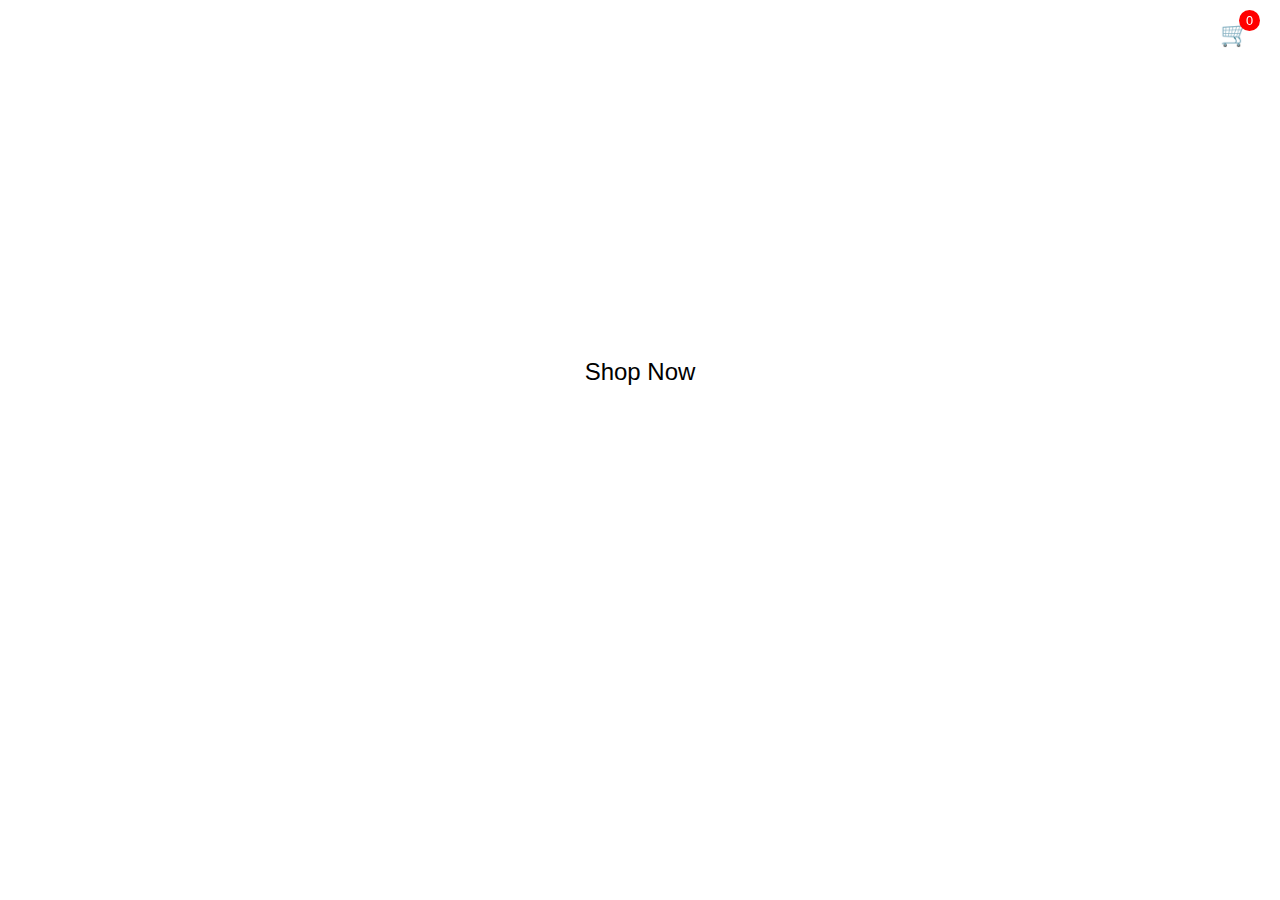
<file: index.html>
<!DOCTYPE html>
<html lang="en">
<head>
  <meta charset="UTF-8" />
  <meta name="viewport" content="width=device-width, initial-scale=1" />
  <title>Carved3d</title>
  <style>
    body {
      margin: 0;
      font-family: sans-serif;
      background: url('https://th.bing.com/th/id/R.47aef9ca65a4dfc474e19d99426224bb?rik=bWCBGFR0n8%2bSFw&riu=http%3a%2f%2fwallup.net%2fwp-content%2fuploads%2f2016%2f03%2f10%2f326350-landscape-night-winter-snow.jpg&ehk=BEofz4A7%2fU6zM5zoBhHLF%2fktpPWk3jhg49ky3MLvBe4%3d&risl=1&pid=ImgRaw&r=0') center/cover no-repeat fixed;
      color: white;
      text-align: center;
    }

    header {
      padding: 30px;
      font-size: 2.5rem;
      font-weight: bold;
    }

    .main-title {
      font-size: 4rem;
      margin-top: 50px;
    }

    .description {
      margin: 20px auto;
      max-width: 600px;
      font-size: 1.2rem;
    }

    .shop-button {
      margin-top: 30px;
      padding: 15px 40px;
      font-size: 1.5rem;
      background: #fff;
      color: #000;
      border: none;
      border-radius: 10px;
      cursor: pointer;
    }

    .popup, .cart-popup, #checkoutModal {
      display: none;
      position: fixed;
      top: 50%;
      left: 50%;
      transform: translate(-50%, -50%);
      background: white;
      color: black;
      padding: 30px;
      border-radius: 20px;
      box-shadow: 0 0 30px rgba(0,0,0,0.5);
      z-index: 10;
      width: 90%;
      max-width: 500px;
    }

    .popup .close, .cart-popup .close, #checkoutModal .close {
      position: absolute;
      top: 10px;
      right: 15px;
      font-size: 20px;
      cursor: pointer;
    }

    .snowboard-outline {
      margin: 20px auto;
      width: 200px;
      height: 500px;
      background: gray;
      border-radius: 100px;
      position: relative;
      background-blend-mode: multiply;
    }

    .color-wheel, .pattern-color, .pattern-select {
      margin: 10px auto;
      display: block;
    }

    .finish-btn {
      margin-top: 20px;
      padding: 10px 30px;
      font-size: 1rem;
      background: #000;
      color: #fff;
      border: none;
      border-radius: 10px;
      cursor: pointer;
    }

    .cart-icon {
      position: fixed;
      top: 20px;
      right: 30px;
      font-size: 1.5rem;
      cursor: pointer;
    }

    .cart-icon span {
      background: red;
      color: white;
      border-radius: 50%;
      padding: 3px 7px;
      font-size: 0.8rem;
      position: absolute;
      top: -10px;
      right: -10px;
    }

    .item-preview {
      margin: 10px auto;
      width: 100px;
      height: 250px;
      border-radius: 100px;
      background: gray;
    }

    #checkoutModal input {
      width: 90%;
      margin: 10px auto;
      padding: 10px;
      display: block;
      border-radius: 6px;
      border: 1px solid #ccc;
      font-size: 1rem;
    }

    #checkoutModal .finish-btn {
      margin-top: 20px;
      background: #28a745;
      color: white;
      font-size: 1.2rem;
      cursor: pointer;
      opacity: 0.6;
      pointer-events: none;
    }

    #checkoutModal .finish-btn.enabled {
      opacity: 1;
      pointer-events: auto;
    }
  </style>
</head>
<body>
  <div class="cart-icon" onclick="openCart()">
    🛒<span id="cart-count">0</span>
  </div>

  <header>Carved3d</header>
  <div class="main-title">Carved3d</div>
  <div class="description">Design your own custom mini snowboard. Choose colors, patterns, and make it yours!</div>
  <button class="shop-button" onclick="openPopup()">Shop Now</button>

  <!-- Design Popup -->
  <div class="popup" id="popup">
    <div class="close" onclick="closePopup()">✕</div>
    <h2>Shop</h2>
    <div class="snowboard-outline" id="snowboardPreview"></div>
    <label>Base Color</label>
    <input type="color" class="color-wheel" id="baseColor" value="#c82d2d" />
    <label>Pattern</label>
    <select class="pattern-select" id="patternSelect">
      <option value="none">None</option>
      <option value="stripes">Stripes</option>
      <option value="dots">Dots</option>
      <option value="gradient">Gradient</option>
      <option value="checker">Checker</option>
      <option value="waves">Waves</option>
      <option value="hex">Hexagons</option>
    </select>
    <label>Pattern Color</label>
    <input type="color" class="pattern-color" id="patternColor" value="#00f6fa" />
    <button class="finish-btn" onclick="finishDesign()">Finish</button>
  </div>

  <!-- Cart Popup -->
  <div class="cart-popup" id="cartPopup">
    <div class="close" onclick="closeCart()">✕</div>
    <h2>Your Cart</h2>
    <div id="cartItems"></div>
    <p>Total: $<span id="totalPrice">0.00</span></p>
    <button class="finish-btn" id="openCheckoutBtn" disabled>Checkout</button>
  </div>

  <!-- Checkout Modal -->
  <div class="popup" id="checkoutModal">
    <div class="close" onclick="closeCheckout()">✕</div>
    <h2>Checkout</h2>
    <input type="text" id="cardNumber" placeholder="Card Number" />
    <input type="text" id="cvv" placeholder="CVV" maxlength="4" />
    <input type="text" id="expiration" placeholder="Expiration (MM/YY)" maxlength="5" />
    <input type="text" id="nameOnCard" placeholder="Name on Card" />
    <input type="email" id="email" placeholder="Email" />
    <input type="text" id="billingAddress" placeholder="Billing Address" />
    <button class="finish-btn" id="payBtn" disabled>Pay $0.00</button>
  </div>

  <script>
    let cart = [];

    const baseColorInput = document.getElementById("baseColor");
    const patternSelect = document.getElementById("patternSelect");
    const patternColorInput = document.getElementById("patternColor");
    const snowboardPreview = document.getElementById("snowboardPreview");

    function openPopup() {
      document.getElementById("popup").style.display = "block";
      updatePreview();
    }

    function closePopup() {
      document.getElementById("popup").style.display = "none";
    }

    function openCart() {
      if (cart.length === 0) {
        alert("Your cart is empty!");
        return;
      }
      document.getElementById("cartPopup").style.display = "block";
      updateCart();
    }

    function closeCart() {
      document.getElementById("cartPopup").style.display = "none";
    }

    function finishDesign() {
      const base = baseColorInput.value;
      const pattern = patternSelect.value;
      const patternColor = patternColorInput.value;

      cart.push({ base, pattern, patternColor });
      document.getElementById("cart-count").innerText = cart.length;
      closePopup();
      updateCart();
      document.getElementById("openCheckoutBtn").disabled = false;
    }

    function updateCart() {
      const cartItems = document.getElementById("cartItems");
      const total = document.getElementById("totalPrice");
      cartItems.innerHTML = "";

      cart.forEach((item, index) => {
        const patternBG = getPattern(item.pattern, item.patternColor);
        const bgImage = patternBG === "none" ? "none" : patternBG;

        const div = document.createElement("div");
        div.innerHTML = `
          <div class="item-preview" style="
            background-image: ${bgImage};
            background-color: ${item.base};
            background-repeat: repeat;
            background-size: 40px 40px;
            background-position: center bottom;
          "></div>
          <p>Item ${index + 1}</p>
        `;
        cartItems.appendChild(div);
      });

      total.innerText = (cart.length * 5).toFixed(2);
      // Update checkout button enabled state
      document.getElementById("openCheckoutBtn").disabled = cart.length === 0;
      document.getElementById("payBtn").innerText = `Pay $${(cart.length * 5).toFixed(2)}`;
    }

    function getPattern(pattern, color) {
      switch (pattern) {
        case "stripes":
          return `repeating-linear-gradient(45deg, ${color} 0 10px, transparent 10px 20px)`;
        case "dots":
          // Dots pattern with two radial gradients for better dot effect
          return `radial-gradient(${color} 4px, transparent 5px), radial-gradient(${color} 4px, transparent 5px)`;
        case "gradient":
          return `linear-gradient(90deg, ${color}, white)`;
        case "checker":
          return `repeating-linear-gradient(0deg, ${color} 0 20px, transparent 20px 40px), repeating-linear-gradient(90deg, ${color} 0 20px, transparent 20px 40px)`;
        case "waves":
          // SVG wave pattern encoded
          return `url("data:image/svg+xml;utf8,<svg width='20' height='20' xmlns='http://www.w3.org/2000/svg'><path d='M0 10 Q5 0 10 10 T20 10' stroke='${encodeURIComponent(color)}' fill='none' stroke-width='2'/></svg>")`;
        case "hex":
          // SVG hex pattern encoded
          return `url("data:image/svg+xml;utf8,<svg viewBox='0 0 100 100' xmlns='http://www.w3.org/2000/svg'><polygon points='50,0 100,25 100,75 50,100 0,75 0,25' fill='${encodeURIComponent(color)}'/></svg>")`;
        default:
          return "none";
      }
    }

    function updatePreview() {
      const base = baseColorInput.value;
      const pattern = patternSelect.value;
      const patternColor = patternColorInput.value;

      const patternBG = getPattern(pattern, patternColor);

      snowboardPreview.style.backgroundImage = patternBG === "none" ? "none" : patternBG;
      snowboardPreview.style.backgroundColor = base;
      snowboardPreview.style.backgroundRepeat = "repeat";
      snowboardPreview.style.backgroundSize = "40px 40px";
      snowboardPreview.style.backgroundPosition = "center bottom";
    }

    baseColorInput.addEventListener("input", updatePreview);
    patternSelect.addEventListener("change", updatePreview);
    patternColorInput.addEventListener("input", updatePreview);

    // Checkout Modal Controls
    const checkoutModal = document.getElementById("checkoutModal");
    const openCheckoutBtn = document.getElementById("openCheckoutBtn");
    const payBtn = document.getElementById("payBtn");

    openCheckoutBtn.addEventListener("click", () => {
      checkoutModal.style.display = "block";
      payBtn.innerText = `Pay $${(cart.length * 5).toFixed(2)}`;
      validatePaymentInputs();
    });

    function closeCheckout() {
      checkoutModal.style.display = "none";
      clearCheckoutInputs();
    }

    document.querySelector("#checkoutModal .close").addEventListener("click", closeCheckout);

    // Payment inputs validation: enable Pay button only if all filled
    const paymentInputs = [
      document.getElementById("cardNumber"),
      document.getElementById("cvv"),
      document.getElementById("expiration"),
      document.getElementById("nameOnCard"),
      document.getElementById("email"),
      document.getElementById("billingAddress"),
    ];

    paymentInputs.forEach(input => {
      input.addEventListener("input", validatePaymentInputs);
    });

    function validatePaymentInputs() {
      const allFilled = paymentInputs.every(input => input.value.trim() !== "");
      if (allFilled && cart.length > 0) {
        payBtn.disabled = false;
        payBtn.classList.add("enabled");
      } else {
        payBtn.disabled = true;
        payBtn.classList.remove("enabled");
      }
    }

    function clearCheckoutInputs() {
      paymentInputs.forEach(input => input.value = "");
      payBtn.disabled = true;
      payBtn.classList.remove("enabled");
    }

    payBtn.addEventListener("click", () => {
      if (payBtn.disabled) return;
      alert("Payment successful! Thank you for your purchase.");
      // Reset cart and UI
      cart = [];
      document.getElementById("cart-count").innerText = "0";
      updateCart();
      closeCheckout();
      closeCart();
    });

    // Initialize preview
    updatePreview();
  </script>
</body>
</html>
</file>
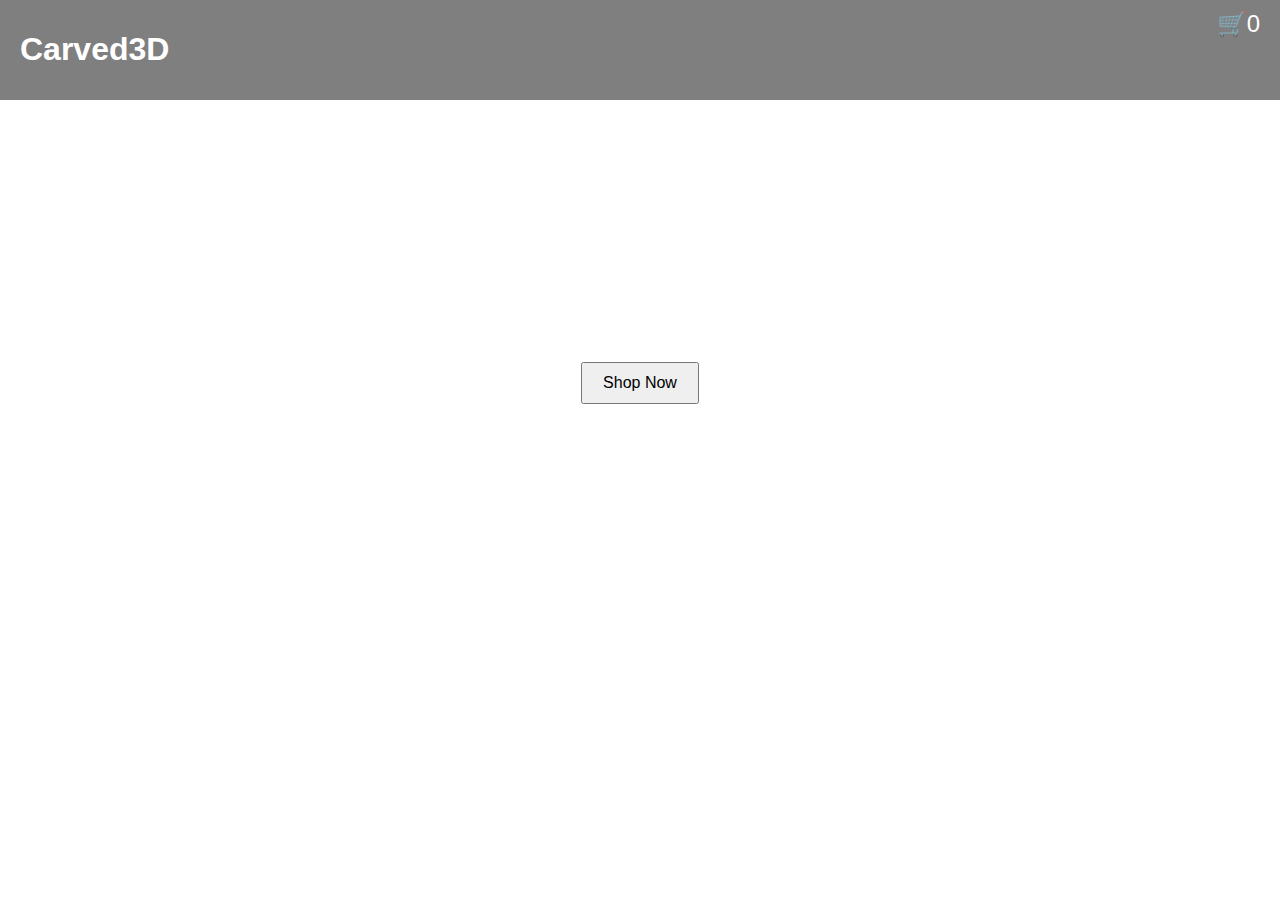
<file: carved3d_site/index.html>
<!DOCTYPE html>
<html lang="en">
<head>
  <meta charset="UTF-8" />
  <meta name="viewport" content="width=device-width, initial-scale=1.0"/>
  <title>Carved3D</title>
  <link rel="stylesheet" href="styles.css" />
</head>
<body>
  <header>
    <h1>Carved3D</h1>
    <div class="cart" onclick="openCartPopup()">🛒<span id="cart-count">0</span></div>
  </header>

  <main>
    <div class="center-title">
      <h2>Carved3D</h2>
      <p>Create custom mini snowboards in any color and pattern you like. Design your own and get it delivered!</p>
      <button onclick="openShop()">Shop Now</button>
    </div>
  </main>

  <div class="popup" id="shopPopup">
    <div class="popup-content">
      <span class="close" onclick="closeShop()">&times;</span>
      <h2>Shop</h2>
      <div class="customizer">
        <div class="snowboard" id="snowboard"></div>
        <input type="color" id="baseColor" value="#ffffff" onchange="updateSnowboard()" />
        <select id="pattern" onchange="updateSnowboard()">
          <option value="none">No Pattern</option>
          <option value="stripes">Stripes</option>
          <option value="dots">Dots</option>
          <option value="grid">Grid</option>
        </select>
        <input type="color" id="patternColor" value="#000000" onchange="updateSnowboard()" />
        <button onclick="finishDesign()">Finish</button>
      </div>
    </div>
  </div>

  <div class="popup" id="cartPopup">
    <div class="popup-content">
      <span class="close" onclick="closeCart()">&times;</span>
      <h2>Your Cart</h2>
      <ul id="cart-items"></ul>
      <p>Total: $<span id="total-price">0.00</span></p>
      <button class="checkout">Checkout</button>
    </div>
  </div>

  <script src="script.js"></script>
</body>
</html>
</file>
<file: carved3d_site/styles.css>
body {
  margin: 0;
  font-family: sans-serif;
  background: url('snowy-bg.jpg') center center/cover no-repeat;
  color: white;
}
header {
  display: flex;
  justify-content: space-between;
  padding: 10px 20px;
  background-color: rgba(0, 0, 0, 0.5);
}
.cart {
  cursor: pointer;
  font-size: 24px;
}
.center-title {
  text-align: center;
  margin-top: 20vh;
}
button {
  padding: 10px 20px;
  font-size: 16px;
  cursor: pointer;
}
.popup {
  display: none;
  position: fixed;
  top: 0; left: 0;
  width: 100%; height: 100%;
  background: rgba(0,0,0,0.7);
  justify-content: center;
  align-items: center;
}
.popup-content {
  background: white;
  color: black;
  padding: 20px;
  position: relative;
  width: 90%;
  max-width: 500px;
  border-radius: 8px;
}
.close {
  position: absolute;
  right: 10px;
  top: 10px;
  cursor: pointer;
  font-size: 24px;
}
.customizer {
  display: flex;
  flex-direction: column;
  gap: 10px;
  align-items: center;
}
.snowboard {
  width: 300px;
  height: 60px;
  border-radius: 30px;
  background: white;
  border: 2px solid black;
}
.checkout {
  background-color: green;
  color: white;
  font-weight: bold;
  width: 100%;
  padding: 10px;
  border: none;
  border-radius: 5px;
}
</file>
